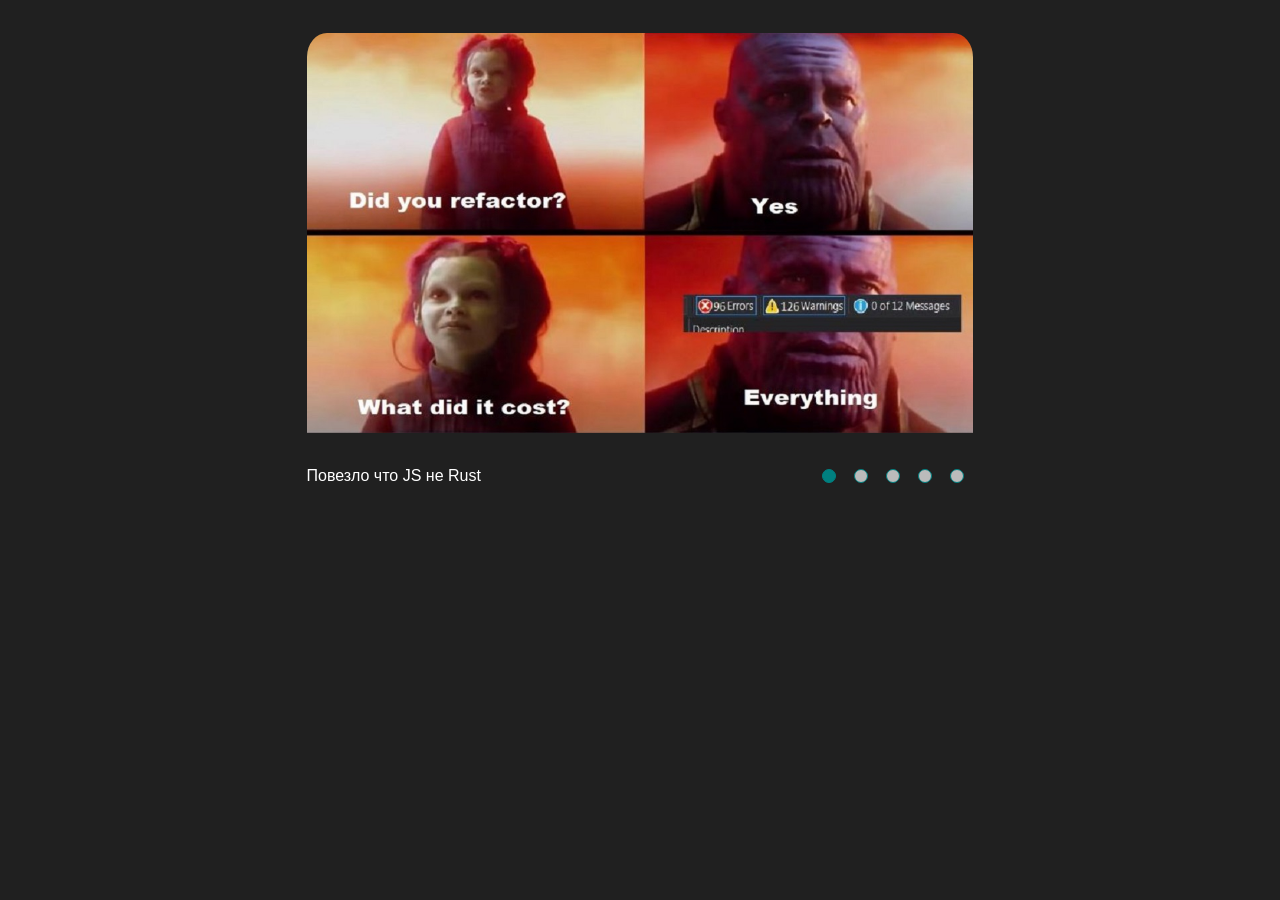
<file: index.html>
<!DOCTYPE html>
<html lang="en">

<head>
    <meta charset="UTF-8">
    <meta http-equiv="X-UA-Compatible" content="IE=edge">
    <meta name="viewport" content="width=device-width, initial-scale=1.0">
    <title>Code Jam</title>
    <link rel="stylesheet" href="./css/normalize.css">
    <link rel="stylesheet" href="./css/style.css">
</head>

<body>
    <div class="container">
        <input type="radio" name="slider" id="slide1" checked>
        <input type="radio" name="slider" id="slide2">
        <input type="radio" name="slider" id="slide3">
        <input type="radio" name="slider" id="slide4">
        <input type="radio" name="slider" id="slide5">
        <div class="slider">
            <div class="slider__inner">
                <div class="slide__img img__checked"><img src="./img/thano3.jpg" alt=""></div>
                <div class="slide__img"><img src="./img/DOMFamliy.jpg" alt=""></div>
                <div class="slide__img"><img src="./img/kingdomCUM.jpg" alt=""></div>
                <div class="slide__img"><img src="./img/impossible.png" alt=""></div>
                <div class="slide__img"><img src="./img/dont.png" alt=""></div>
            </div>
            <div class="slider__bottom">
                <div class="slider__text">
                    <div class="wrapper">
                        <div class="meme__text check">Повезло что JS не Rust</div>
                        <div class="meme__text">ДОМ семья</div>
                        <div class="meme__text">Обычный мой день</div>
                        <div class="meme__text">Да это жестко</div>
                        <div class="meme__text">Знакомо?</div>
                    </div>
                </div>
                <div class="slider__dots">
                    <label for="slide1" class="dots"><div class="dots__label"></div></label>
                    <label for="slide2" class="dots"><div class="dots__label"></div></label>
                    <label for="slide3" class="dots"><div class="dots__label"></div></label>
                    <label for="slide4" class="dots"><div class="dots__label"></div></label>
                    <label for="slide5" class="dots"><div class="dots__label"></div></label>
                </div>
            </div>
        </div>
    </div>
</body>

</html>
</file>
<file: css/style.css>
body {
    background-color: #202020;
}

.container {
    margin: 0 auto;
    max-width: 52.1%
}

.slider{
    flex-direction: column;
    display: flex;
    max-width: 100%;
    height: 50rem;
    overflow: hidden;
    margin-top: 5%;
    border-radius: 3%;
}

.slider__bottom{
    margin-top: 0.625rem;
    display: flex;
    justify-content: space-between;
    align-items: center;
}

.slider__dots{
    display: flex;
    align-items: center;
    height: 100%;
}

.dots {
    display: flex;
    align-items: center;
    justify-content: center;


    width: 2rem;
    height: 2rem;
    cursor: pointer;
    /* margin: 0.375rem; */
    align-items: center;
}

.dots:active > .dots__label{
    background: violet;
}

.dots__label{
    height: 0.75rem;
    width: 0.75rem;
    background-color: #bbb;
    border-radius: 50%;
    display: inline-block;
    cursor: pointer;
    transition: all .4s ease;
/*     margin: 0.475rem; */
    border: 0.0625rem solid teal;
}

.dots__label:hover{
    transform: scale(1.1);
    background-color: white;
    border-color: black;
}

input[name="slider"] {
    display: none;
    visibility: hidden;
}

.slider__inner {
    width: 500%;
    display: flex;
}

img{
    width: 100%;
}

.slide__img {
    transition: all .6s ease;
    width: 20%;
}

#slide1:checked ~ .slider .slider__inner .img__checked {
    margin-left: 0;
}

#slide2:checked ~ .slider .slider__inner .img__checked {
    margin-left: -20%;
}

#slide3:checked ~ .slider .slider__inner .img__checked {
    margin-left: -40%;
}

#slide4:checked ~ .slider .slider__inner .img__checked {
    margin-left: -60%;
}

#slide5:checked ~ .slider .slider__inner .img__checked {
    margin-left: -80%;
}

#slide1:checked ~ .slider  .slider__bottom .dots:first-child  .dots__label{
    background: teal;
}

#slide2:checked ~ .slider  .slider__bottom .dots:nth-child(2) .dots__label{
    background: teal;
}

#slide3:checked ~ .slider  .slider__bottom .dots:nth-child(3) .dots__label{
    background: teal;
}

#slide4:checked ~ .slider  .slider__bottom .dots:nth-child(4) .dots__label{
    background: teal;
}

#slide5:checked ~ .slider  .slider__bottom .dots:nth-child(5) .dots__label{
    background: teal;
}

.meme__text{
    display: inline-block;
    font-size: 1rem;
    font-family:Verdana, Geneva, Tahoma, sans-serif;
    margin: 0.375rem;
    /* width: 2.5rem; */
    transition: all 0.5s ease;
    color: white;
    width: 200px;
}

.slider__text{
    width: 12.5rem;
    overflow: hidden;
}

.wrapper{
    display: flex;
    width: 600%;
}

#slide1:checked ~ .slider  .slider__bottom .check{
    margin-left: 0;
}

#slide2:checked ~ .slider  .slider__bottom .check{
    margin-left: -17%;
}

#slide3:checked ~ .slider  .slider__bottom .check{
    margin-left: -35%;
}

#slide4:checked ~ .slider  .slider__bottom .check{
    margin-left: -53%;
}

#slide5:checked ~ .slider  .slider__bottom .check{
    margin-left: -70%;
}

@media (max-width: 700px) {
    .slider__bottom{
        flex-direction: column-reverse;
    }

    .slider__text{
        margin-right: auto;
        padding: 1rem 0;
    }

    .dots__label{
        height: 0.60rem;
        width: 0.60rem;
    }

    .meme__text{
        font-size: 0.8rem;
    }

}
</file>
